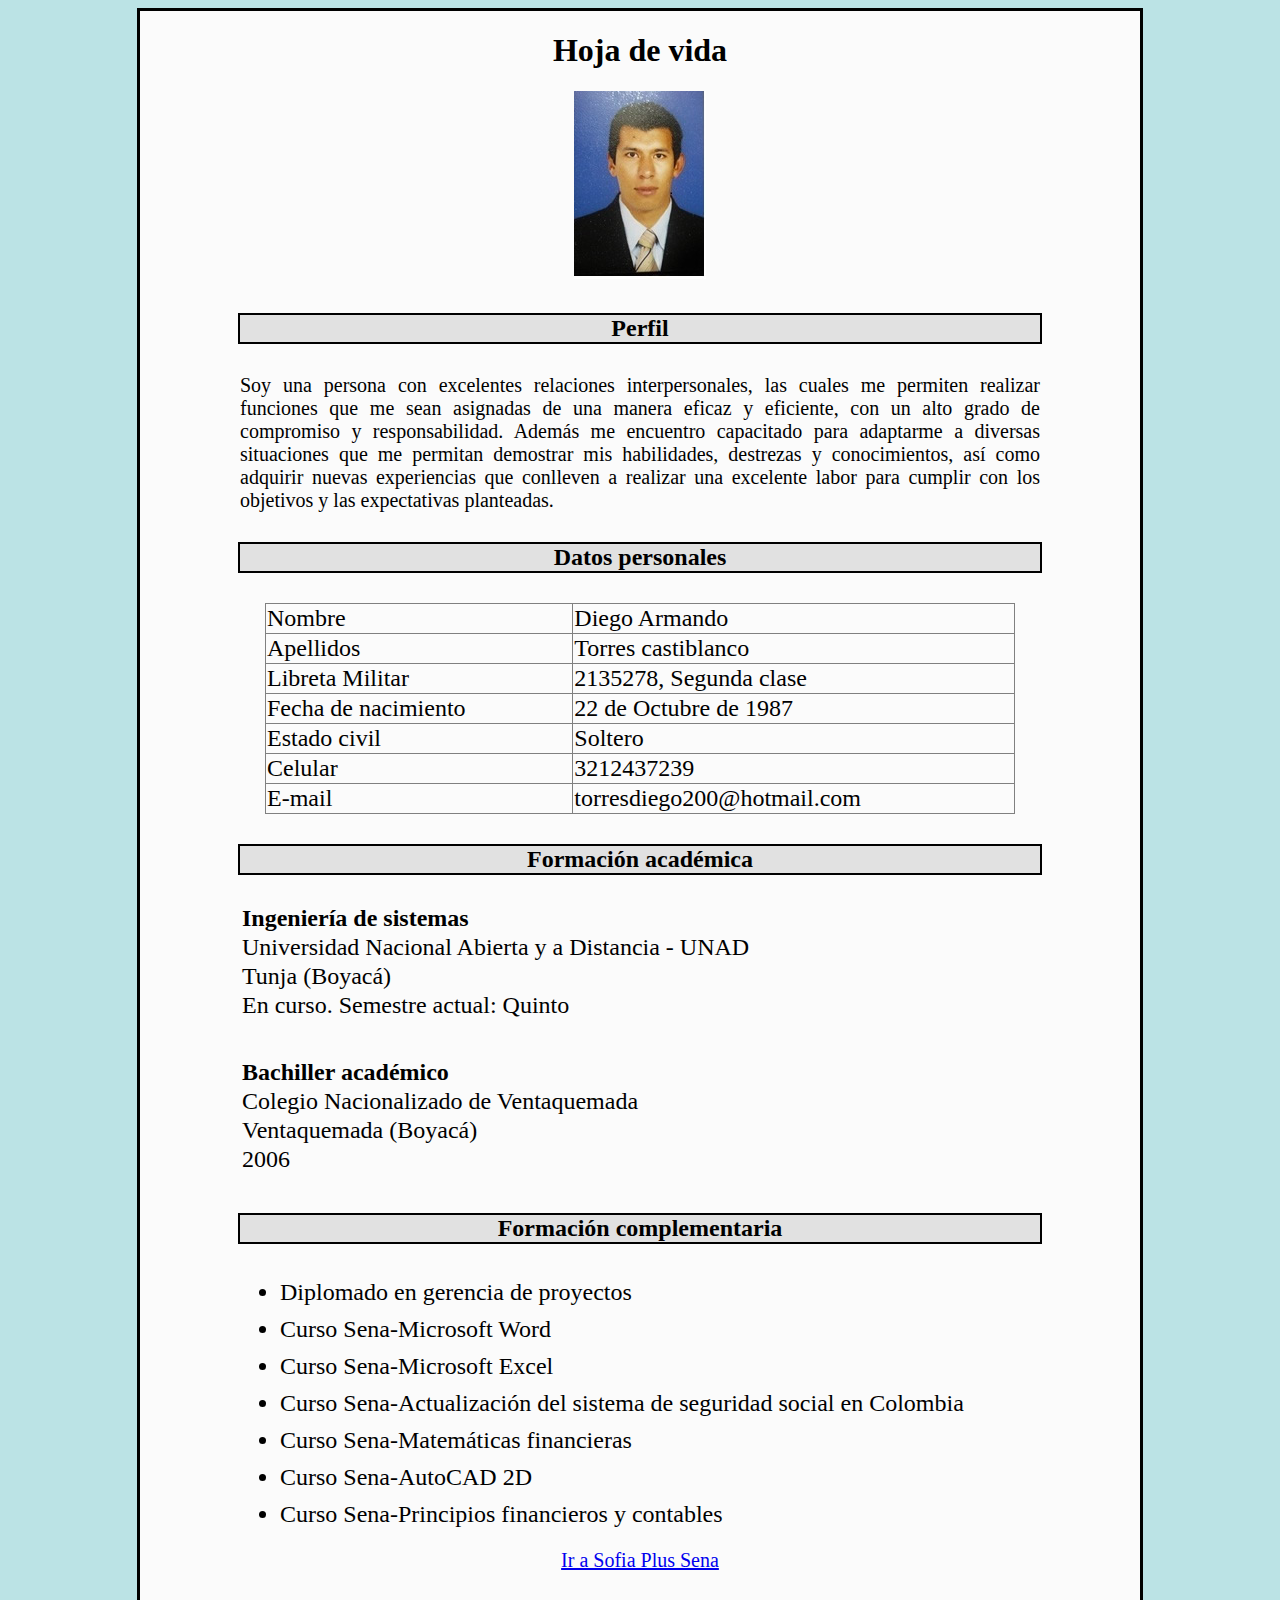
<file: index.html>
<!doctype html>
<html>
<head>
<meta charset="utf-8">
<title>Hoja de vida</title>
<link href="Pc.css" rel="stylesheet">
</head>

<body>
<div>
<h1> Hoja de vida</h1>
<img src="Foto.jpg" width="132"/>
<h2>Perfil</h2>
<p>
Soy una persona con excelentes relaciones interpersonales, las cuales me
permiten realizar funciones que me sean asignadas de una manera eficaz y
eficiente, con un alto grado de compromiso y responsabilidad. Además me encuentro capacitado
para adaptarme a diversas situaciones que me permitan demostrar mis
habilidades, destrezas y conocimientos, así como adquirir nuevas experiencias
que conlleven a realizar una excelente labor para cumplir con los objetivos y las
expectativas planteadas. 
</p>
<h2>Datos personales</h2>
<table width="50%" border="1">
  <tbody>
    <tr>
      <td>Nombre</td>
      <td>Diego Armando</td>
    </tr>
    <tr>
      <td>Apellidos</td>
      <td>Torres castiblanco</td>
    </tr>
    <tr>
      <td>Libreta Militar </td>
      <td>2135278, Segunda clase</td>
    </tr>
    <tr>
      <td>Fecha de nacimiento</td>
      <td>22 de Octubre de 1987</td>
    </tr>
    <tr>
      <td>Estado civil</td>
      <td>Soltero</td>
    </tr>
    <tr>
      <td>Celular</td>
      <td>3212437239</td>
    </tr>
    <tr>
      <td>E-mail</td>
      <td>torresdiego200@hotmail.com</td>
    </tr>
  </tbody>
</table>

<h2>Formación académica</h2>
<article>
	<p><span>Ingeniería de sistemas</span></p>
    <p>Universidad Nacional Abierta y a Distancia - UNAD</p>
    <p>Tunja (Boyacá)</p>
    <p>En curso. Semestre actual: Quinto</p>
</article>
<article>
	<p><span>Bachiller académico</span></p>
    <p>Colegio Nacionalizado de Ventaquemada</p>
    <p>Ventaquemada (Boyacá)</p>
    <p>2006</p>
</article>
<h2>Formación complementaria</h2>
<ul>
	<li>Diplomado en gerencia de proyectos</li>
    <li>Curso Sena-Microsoft Word</li>
    <li>Curso Sena-Microsoft Excel</li>
    <li>Curso Sena-Actualización del sistema de seguridad social en Colombia</li>
    <li>Curso Sena-Matemáticas financieras</li>
    <li>Curso Sena-AutoCAD 2D</li>	
    <li>Curso Sena-Principios financieros y contables</li>		
</ul>
<a href="http://www.senasofiaplus.edu.co" target="_blank">Ir a Sofia Plus Sena</a>
<br><br><br>
</div>
	
</body>
</html>
</file>
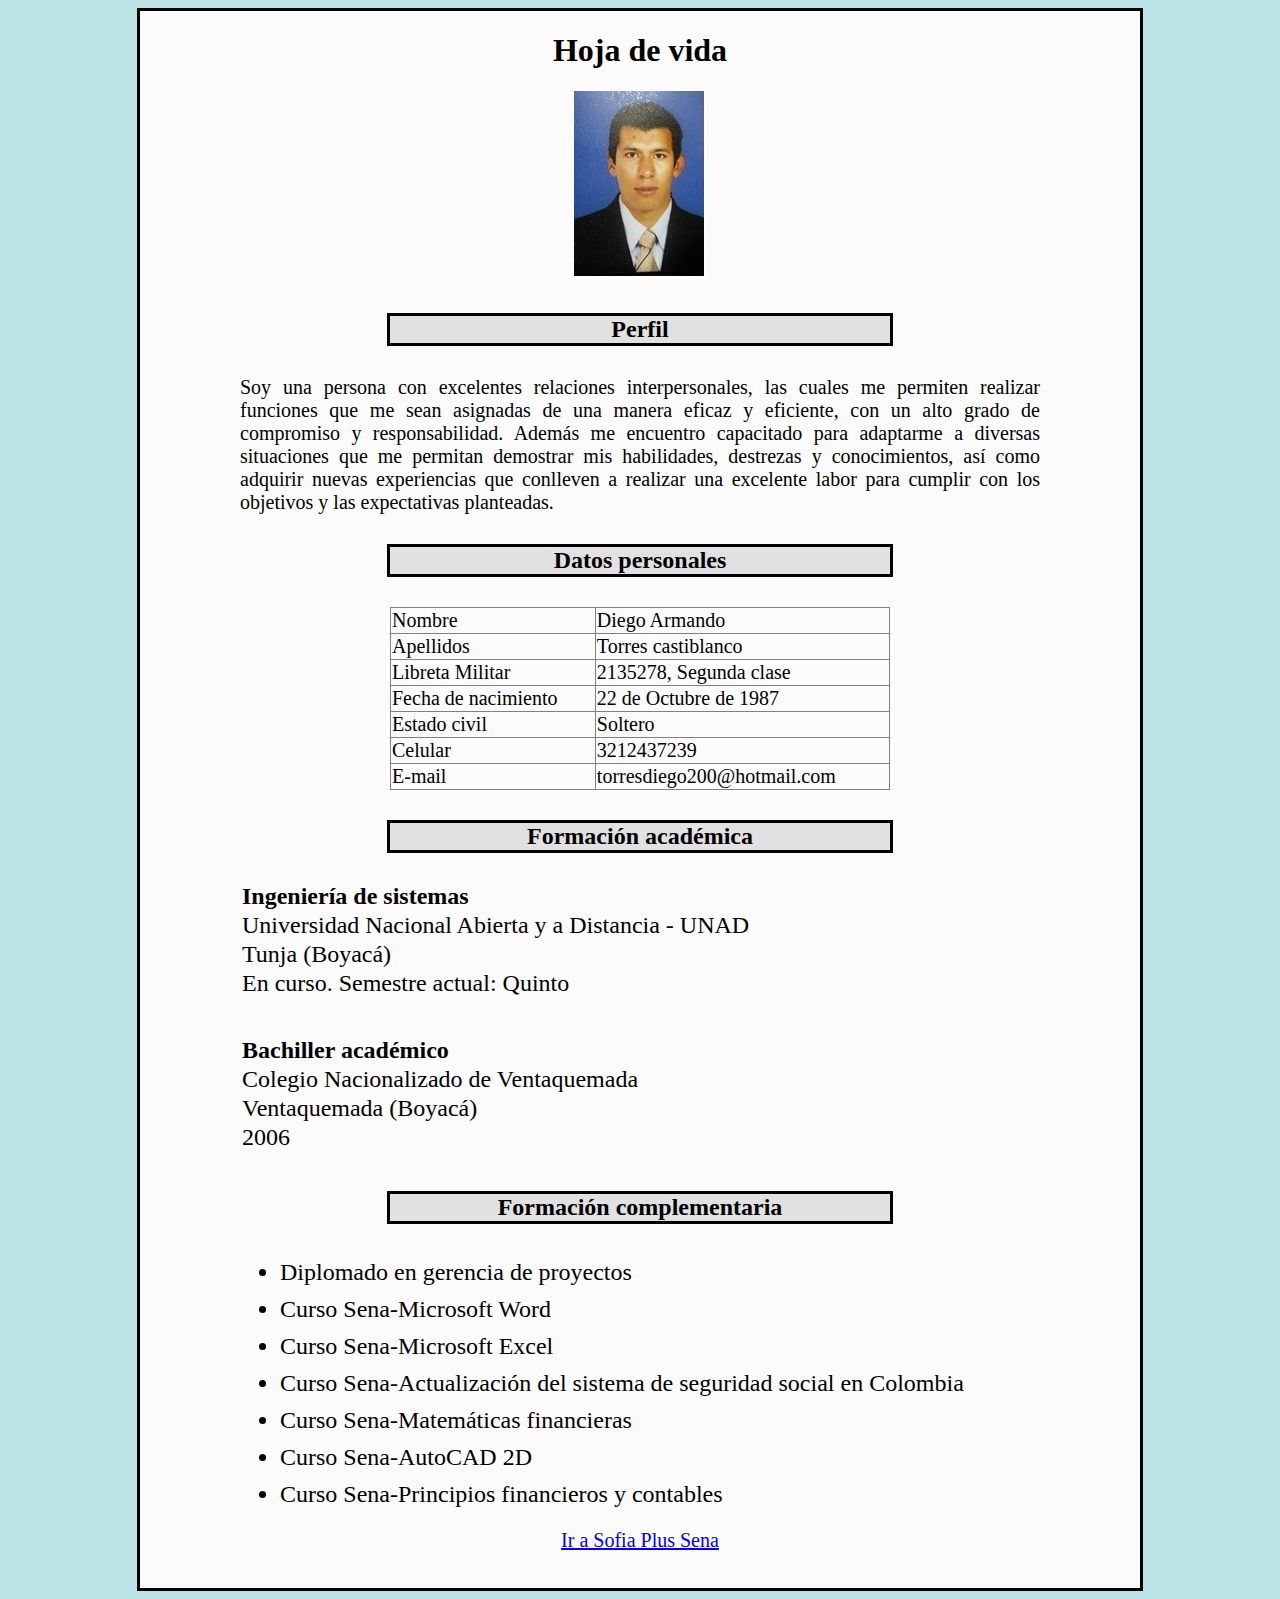
<file: Hoja_de_vida.html>
<!doctype html>
<html>
<head>
<meta charset="utf-8">
<title>Hoja de vida</title>
<style>
div{
	width: 1000px;
	height: auto;
	background: #FBFBFB;
	border: solid;
	margin: auto;
	text-align: center;
}
body{background-color:#BBE3E5}
h1{ text-align:center}
h2{text-align:center;
border:solid;
width:500px;
margin: 30px auto;
background-color:#E1E1E1}
table{margin:10px auto;
margin-bottom:30px;
border-collapse:collapse;
text-align:left;
font-size:20px}
article{ margin:20px 100px;
margin-bottom:40px;
text-align:left}
article p{margin:2px;
font-size:24px}
span{font-weight:bold}
li{text-align:left;
margin-left:100px;
font-size:24px;
padding:5px 0}
p{margin:20px 100px;
text-align:justify;
font-size:20px}
a{font-size:20px;
text-decoration:underline}
a:hover{color:#66FBAF}
</style>
</head>

<body>
<div>
<h1> Hoja de vida</h1>
<img src="Foto.jpg" width="132"/>
<h2>Perfil</h2>
<p>
Soy una persona con excelentes relaciones interpersonales, las cuales me
permiten realizar funciones que me sean asignadas de una manera eficaz y
eficiente, con un alto grado de compromiso y responsabilidad. Además me encuentro capacitado
para adaptarme a diversas situaciones que me permitan demostrar mis
habilidades, destrezas y conocimientos, así como adquirir nuevas experiencias
que conlleven a realizar una excelente labor para cumplir con los objetivos y las
expectativas planteadas. 
</p>
<h2>Datos personales</h2>
<table width="50%" border="1">
  <tbody>
    <tr>
      <td>Nombre</td>
      <td>Diego Armando</td>
    </tr>
    <tr>
      <td>Apellidos</td>
      <td>Torres castiblanco</td>
    </tr>
    <tr>
      <td>Libreta Militar </td>
      <td>2135278, Segunda clase</td>
    </tr>
    <tr>
      <td>Fecha de nacimiento</td>
      <td>22 de Octubre de 1987</td>
    </tr>
    <tr>
      <td>Estado civil</td>
      <td>Soltero</td>
    </tr>
    <tr>
      <td>Celular</td>
      <td>3212437239</td>
    </tr>
    <tr>
      <td>E-mail</td>
      <td>torresdiego200@hotmail.com</td>
    </tr>
  </tbody>
</table>

<h2>Formación académica</h2>
<article>
	<p><span>Ingeniería de sistemas</span></p>
    <p>Universidad Nacional Abierta y a Distancia - UNAD</p>
    <p>Tunja (Boyacá)</p>
    <p>En curso. Semestre actual: Quinto</p>
</article>
<article>
	<p><span>Bachiller académico</span></p>
    <p>Colegio Nacionalizado de Ventaquemada</p>
    <p>Ventaquemada (Boyacá)</p>
    <p>2006</p>
</article>
<h2>Formación complementaria</h2>
<ul>
	<li>Diplomado en gerencia de proyectos</li>
    <li>Curso Sena-Microsoft Word</li>
    <li>Curso Sena-Microsoft Excel</li>
    <li>Curso Sena-Actualización del sistema de seguridad social en Colombia</li>
    <li>Curso Sena-Matemáticas financieras</li>
    <li>Curso Sena-AutoCAD 2D</li>	
    <li>Curso Sena-Principios financieros y contables</li>		
</ul>
<a href="http://www.senasofiaplus.edu.co" target="_blank">Ir a Sofia Plus Sena</a>
<br><br><br>
</div>
	
</body>
</html>
</file>
<file: Pc.css>
@charset "utf-8";
div{
	width: 1000px;
	height: auto;
	background: #FBFBFB;
	border: solid;
	margin: auto;
	text-align: center;
}
body{background-color:#BBE3E5}
h1{ text-align:center}
h2{text-align:center;
border:2px solid ;
width:80%;
margin: 30px auto;
background-color:#E1E1E1}
table{margin:10px auto;
width:75%;
margin-bottom:30px;
border-collapse:collapse;
text-align:left;
font-size:24px}
article{ margin:20px 100px;
margin-bottom:40px;
text-align:left}
article p{margin:2px;
font-size:24px}
span{font-weight:bold}
li{text-align:left;
margin-left:100px;
font-size:24px;
padding:5px 0}
p{margin:20px 100px;
text-align:justify;
font-size:20px}
a{font-size:20px;
text-decoration:underline}
a:hover{color:#66FBAF}
</file>
